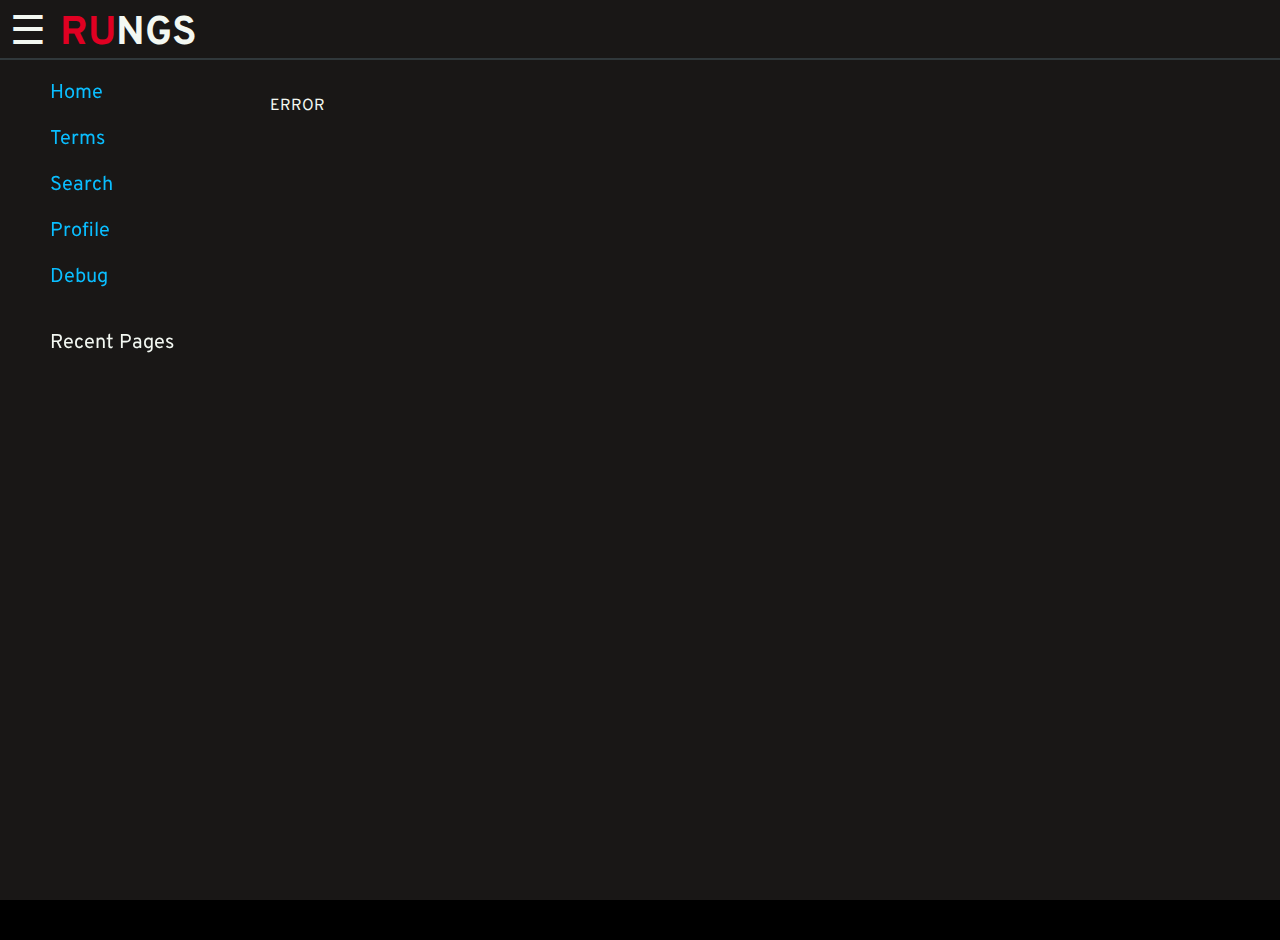
<file: wwwroot/index.html>
<!DOCTYPE html>
<html lang="en">

<head>
    <link href='https://fonts.googleapis.com/css?family=Overpass' rel='stylesheet'>
    <link href='https://fonts.googleapis.com/css?family=Overpass+Mono' rel='stylesheet'>
    
    <meta charset="utf-8" />
    <meta name="viewport" content="width=device-width, initial-scale=1.0" />
    <title>Loading...</title>
    <base href="/" />
    <link rel="stylesheet" href="css/app.css" />
    <link href="Rungs.styles.css" rel="stylesheet" />
    <link rel="icon" type="image/png" href="favicon.png" />
    
    <script src="js/helper.js"></script>
</head>

<body>
    <div id="app">
        <div style="
            position: fixed;
            top: 50%;
            left: 50%;
            transform: translate(-50%, -50%);
            ">
            <h1>Loading...</h1>
        </div>
    </div>
    <script src="_framework/blazor.webassembly.js"></script>
</body>

</html>
</file>
<file: wwwroot/css/app.css>
:root 
{
    /* --- Text --- */
    --text_color: #F3F8F2;
    --text_color_red: #E00022;
    --text_color_blue: #0ABEFF;
    
    /* --- Background --- */
    --empty_color: black;
    --content_background: #191716;
    
    --border_color: #30383b;
}

html, body
{
    padding: 0;
    margin: 0;
    
    background-color: var(--empty_color);
    
    color: var(--text_color);
    font-family: "Overpass";
    
    user-select: none;
    -webkit-user-drag: none;
    overflow: hidden;
}

a
{
    color: var(--text_color_blue);
    text-decoration: none;
    cursor: pointer;
}

::-webkit-scrollbar 
{
    display: none;
}

.hidden
{
    visibility: hidden;
}

.red
{
    color: var(--text_color_red);
}
</file>
